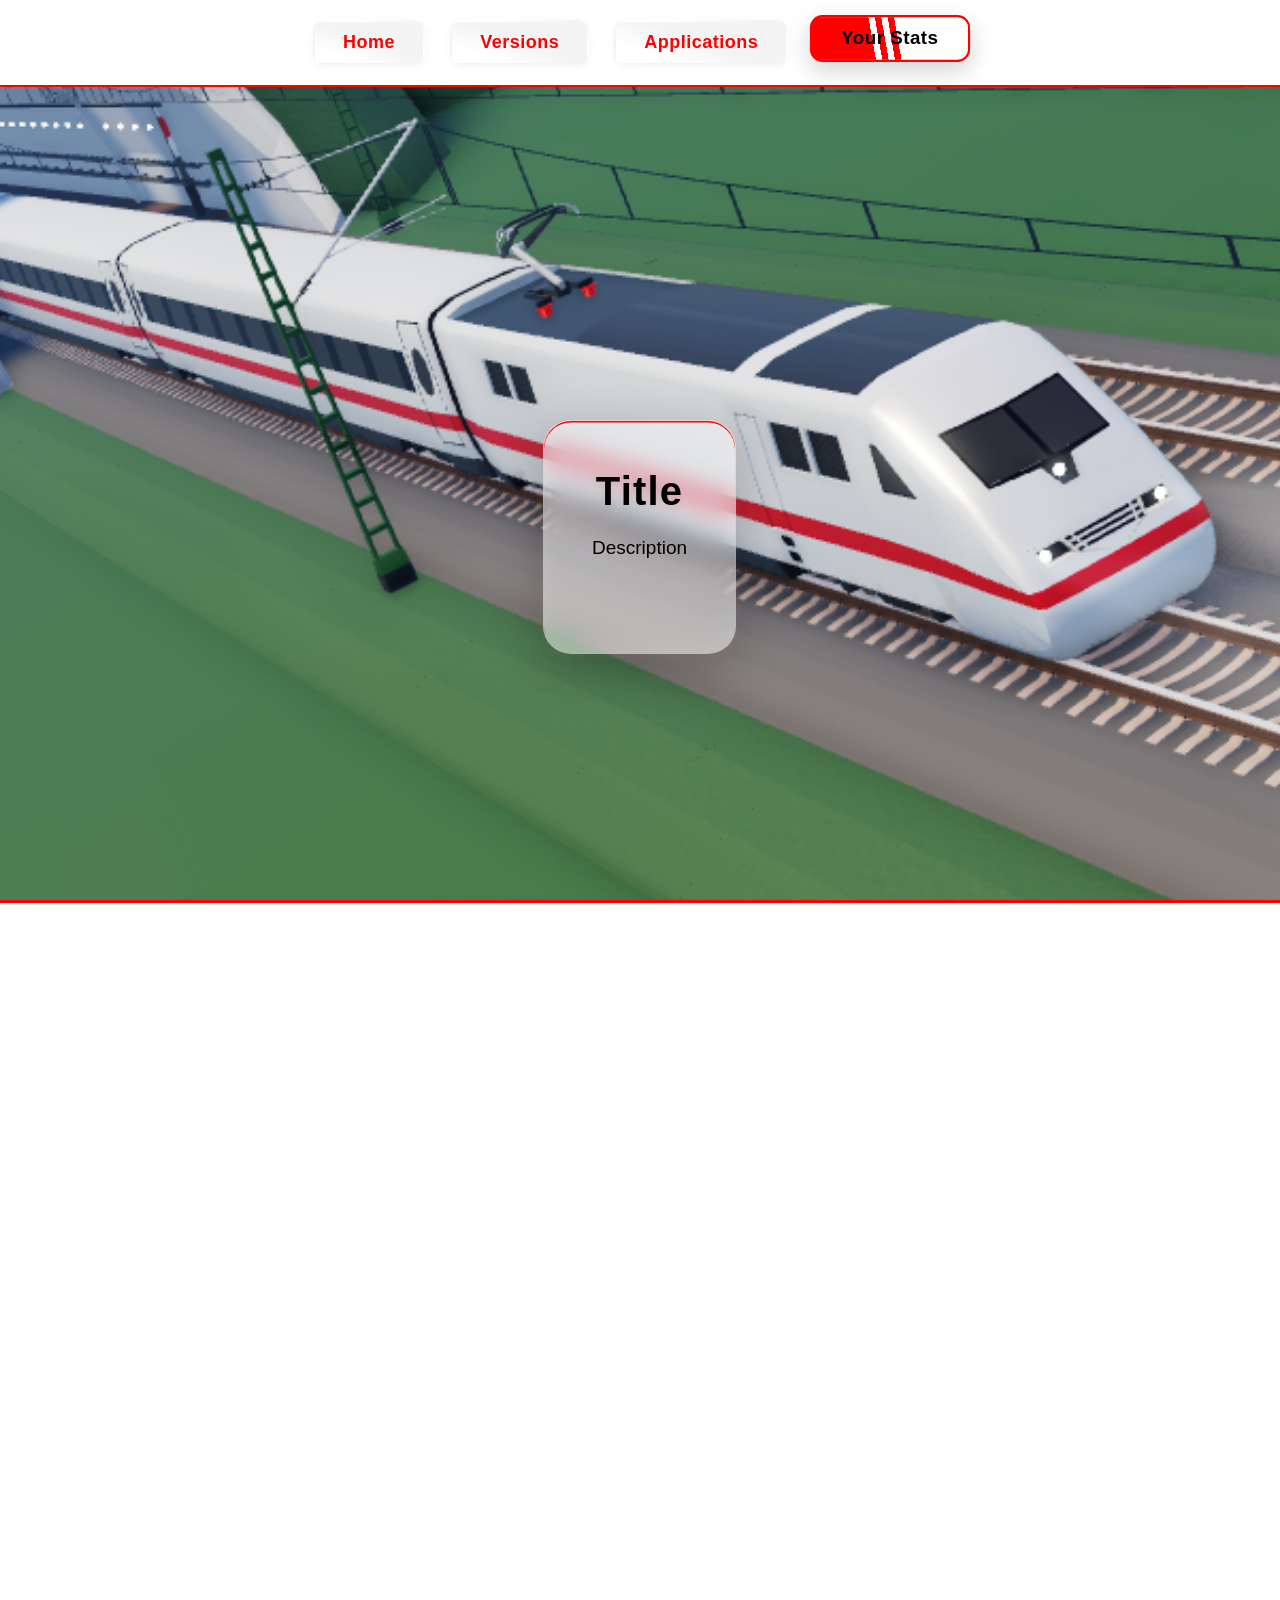
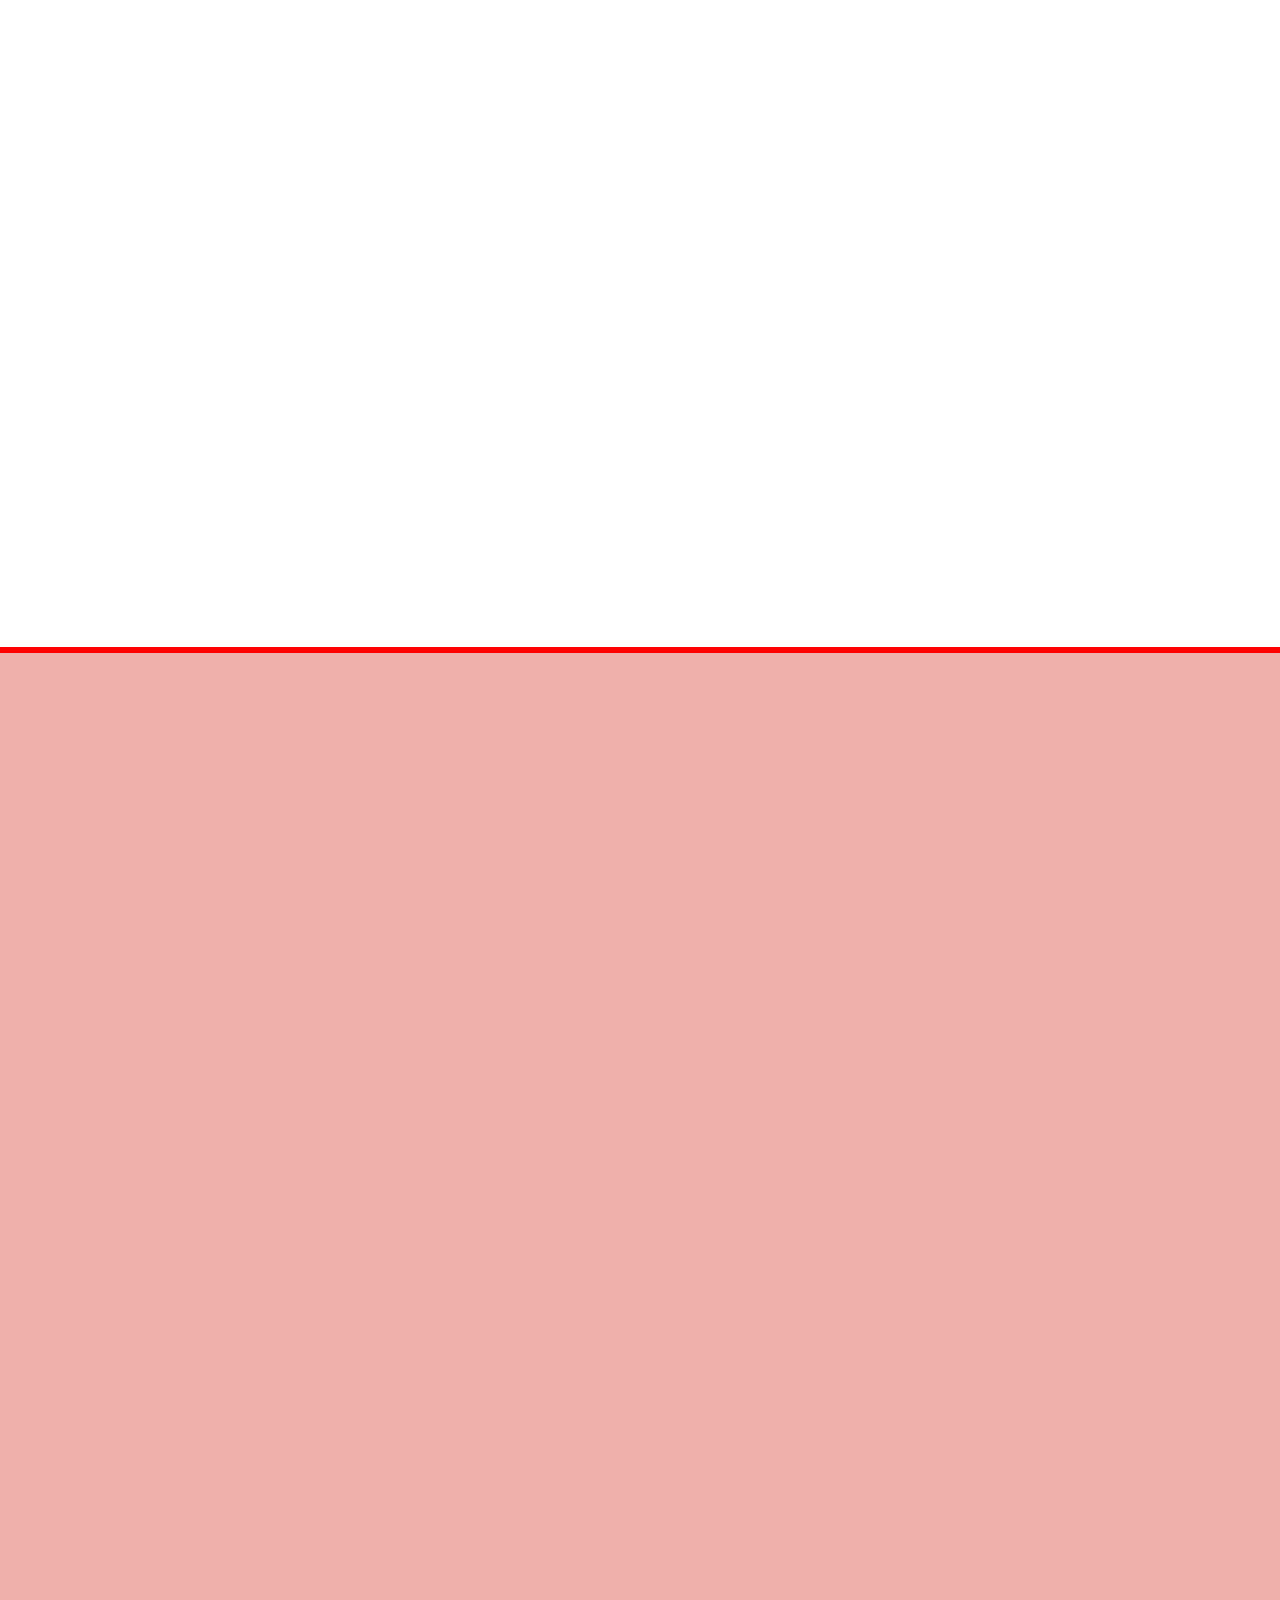
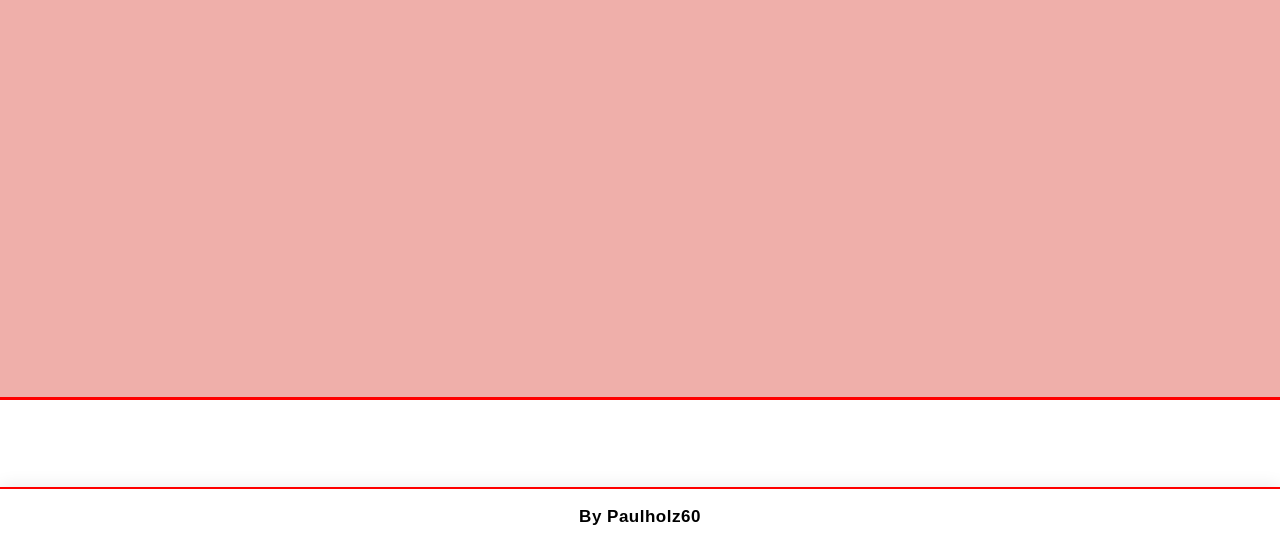
<file: index.html>
<!DOCTYPE html>
<!-- saved from url=(0055)file:///C:/Users/Ni.Weber/Desktop/WEB%20SITE/Index.html -->
<html>
<head lang="en-UK">
  <meta charset="UTF-8">
  <meta name="viewport" content="width=device-width, initial-scale=1.0">
	<title>E</title>
	<link href="./styles.css" rel="stylesheet">
</head>
<body>
<div class="backgroundHome"></div>
<div class="backgroundStats"></div>
<div class="backgroundVersions"></div>
<div class="backgroundApplications"></div>
<script src="./script.js"></script>

  <div class="container">

    <!-- Top Navigation Bar -->
    <div class="navbar">
      <button class="tablink active" onclick="openTab(event, 'HomeTab')">Home</button>
      <button class="tablink" onclick="openTab(event, 'VersionsTab')">Versions</button>
      <button class="tablink" onclick="openTab(event, 'ApplicationsTab')">Applications</button>
      <button class="tablink" onclick="openTab(event, 'StatsTab')">Your Stats</button>
    </div>

    <!-- Main Content -->
    <section class="content">
      <div name="HomeTab" class="content-box">
        <h1>Title</h1>
        <pre>
Description
        </pre>
      </div>
    </section>

    <section class="content">
      <div name="VersionsTab" class="content-box">
        <h1>Version History</h1>
        <pre>
          
        </pre>
        <pre>
          
        </pre>
      </div>
    </section>

    <section class="content">
      <div name="ApplicationsTab" class="content-box">
        <h1>Applications</h1>
        <pre>
          
        </pre>
        <pre>
          
        </pre>
      </div>
    </section>

    <section class="content">
      <div name="StatsTab" class="content-box">
        <h1>Your Stats</h1>
        <pre>
0 TC
        </pre>
        <pre>
0 Km driven
        </pre>
        <pre>
Trains: none
        </pre>
      </div>
    </section>

    <!-- Footer -->
    <footer>
      By Paulholz60
    </footer>

  </div>
</body>
</html>
</file>
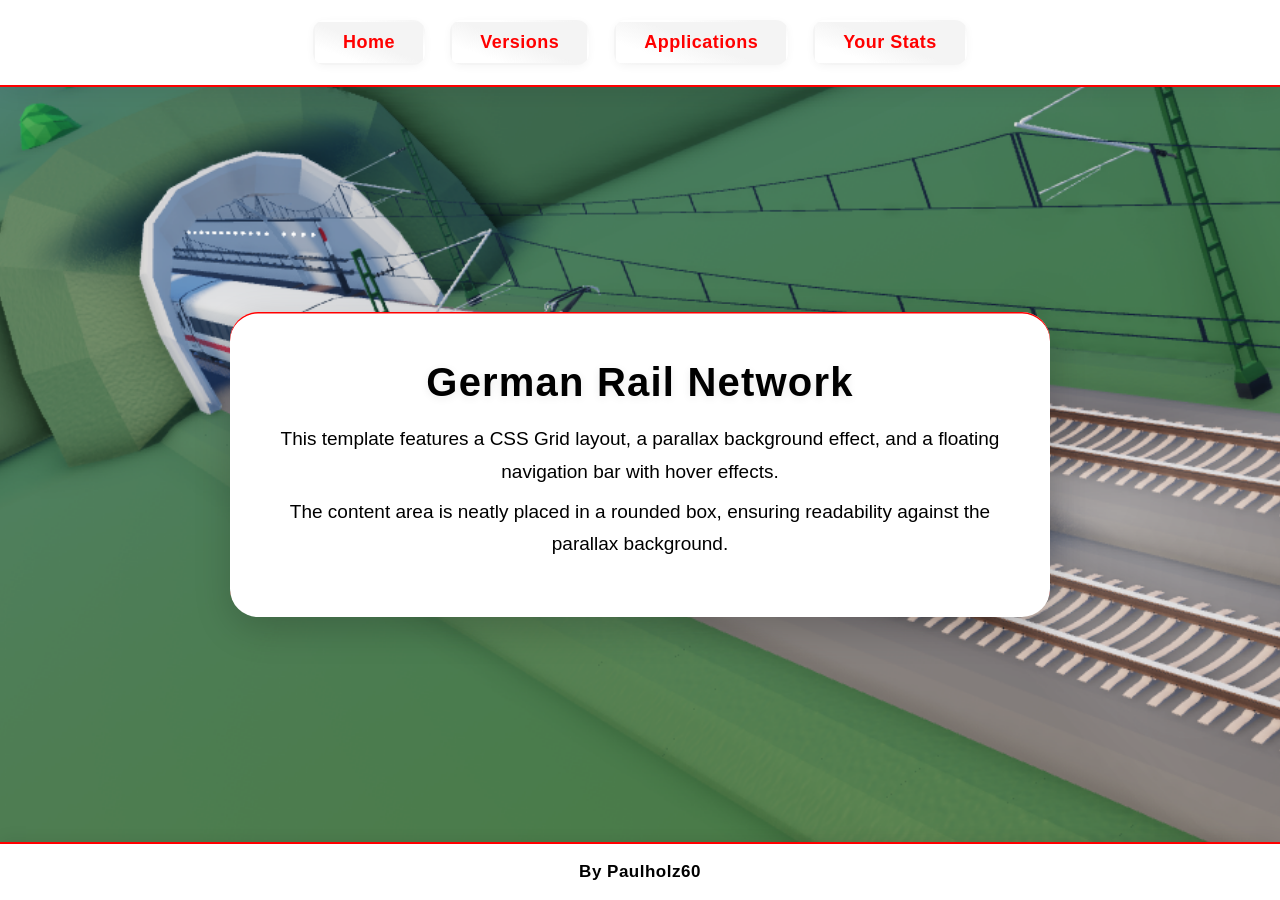
<file: Website/index.html>
<!DOCTYPE html>
<!-- saved from url=(0055)file:///C:/Users/Ni.Weber/Desktop/WEB%20SITE/Index.html -->
<html>
<head lang="en-UK">
  <meta charset="UTF-8">
  <meta name="viewport" content="width=device-width, initial-scale=1.0">
	<title>E</title>
	<link href="./styles.css" rel="stylesheet">
</head>
<body>

  <div class="container">

    <!-- Top Navigation Bar -->
    <nav class="navbar">
      <a href="#">Home</a>
      <a href="#">Versions</a>
      <a href="#">Applications</a>
      <a href="#">Your Stats</a>
    </nav>

    <!-- Main Content -->
    <section class="content">
      <div class="content-box">
        <h1>German Rail Network</h1>
        <p>
          This template features a CSS Grid layout, a parallax background effect, and a floating navigation bar with hover effects.
        </p>
        <p>
          The content area is neatly placed in a rounded box, ensuring readability against the parallax background.
        </p>
      </div>
    </section>

    <!-- Footer -->
    <footer>
      By Paulholz60
    </footer>

  </div>

</body>
</html>
</file>
<file: styles.css>
@import url("./Pallete.css");

@keyframes tablink-slide-in {
  from {
    background-position: 100% 0%;
  }
  to {
    background-position: 0% 0%;
  }
}

/* General Reset */
* {
  margin: 0;
  padding: 0;
  box-sizing: border-box;
  font-family: Arial, Helvetica, sans-serif;
}

body {
  background: transparent;
  z-index: -2;
}

.backgroundHome, .backgroundStats, .backgroundVersions, .backgroundApplications {
  position: fixed;      /* or absolute if you want them to scroll with content */
  top: 0;
  left: 0;
  width: 100vw;
  height: 100%;
  pointer-events: none; /* so they don't block clicks */
  z-index: -1;           /* base stacking, adjust as needed */
}

/* Parallax Background */
.backgroundHome {
  background-image: url("./Images/background.png");
  background-size: auto 150%;
  background-repeat: no-repeat;
  background-position: center;
  background-attachment: fixed;
  z-index: -1;
}
.backgroundStats {
  background-image: url("./Images/background2.png");
  background-size: auto 150%;
  background-color: #303030;
  background-repeat: no-repeat;
  background-position: center;
  background-attachment: fixed;
  z-index: -2;
}
.backgroundVersions {
  background: var(--Primary);
  height: 150%;
  z-index: 0;

  border-top: solid var(--Stroke) 3px;
  border-bottom: solid var(--Stroke) 3px;
}
.backgroundApplications {
  background: var(--StrokeLight);
  height: 150%;
  z-index: 0;

  border-top: solid var(--Stroke) 3px;
  border-bottom: solid var(--Stroke) 3px;
}

/* Grid Layout Structure */
.container {
  display: grid;
  grid-template-rows: auto 1fr auto;
}

/* Navigation Bar (Tabs) */
.navbar {
  display: flex;
  justify-content: center;
  gap: 25px;
  padding: 20px 40px;
  background: var(--Primary);
  position: sticky;
  top: 0;
  z-index: 100;
  border: none;
  box-shadow: 0 4px 24px 0 rgba(0,0,0,0.08);
  border-bottom: 2px solid var(--Stroke);
  transition: background var(--transition-slow), box-shadow var(--transition-fast);
}

.tablink {
  color: var(--Stroke);
  text-decoration: none;
  padding: 10px 28px;
  border-radius: 12px;
  font-size: 18px;
  font-weight: 900;
  letter-spacing: 0.5px;
  background: linear-gradient(20deg, transparent 20%, rgba(200,200,200,0.2) 50%);
  box-shadow: 0 2px 8px 0 rgba(0,0,0,0.04);
  border: 2px solid transparent;
  transition: background var(--transition-slow), color var(--transition-slow), box-shadow var(--transition-fast), border-color var(--transition-fast), transform var(--transition-slow);
}

/* Hover Effect for Tabs */
.tablink.active {
  background: linear-gradient(80deg, var(--Stroke) 20%, var(--Primary) 20%, var(--Primary) 22%, var(--Stroke) 22%, var(--Stroke) 24%, var(--Primary) 24%, var(--Primary) 26%, var(--Stroke) 26%, var(--Stroke) 28%, var(--Primary) 28%);
  background-size: 200% 100%;
  background-position: 0% 0%;
  animation: tablink-slide-in 0.5s cubic-bezier(0.4,0,0.2,1) forwards;
  color: var(--Text);
  transform: translateY(-4px) scale(1.04);
  box-shadow: 0 8px 24px 0 rgba(0,0,0,0.18);
  border-color: var(--Stroke);
  outline: none;
}

.tablink:hover {
  background: linear-gradient(80deg, var(--StrokeLight) 20%, var(--Primary) 20%, var(--Primary) 22%, var(--StrokeLight) 22%, var(--StrokeLight) 24%, var(--Primary) 24%, var(--Primary) 26%, var(--StrokeLight) 26%, var(--StrokeLight) 28%, var(--Primary) 28%);
  background-size: 200% 100%;
  background-position: 0% 0%;
  animation: tablink-slide-in 0.5s cubic-bezier(0.4,0,0.2,1) forwards;
  color: var(--Text);
  transform: translateY(-4px) scale(1.04);
  box-shadow: 0 8px 24px 0 rgba(0,0,0,0.18);
  border-color: var(--StrokeLight);
  outline: none;
}

/* Main Content Area */
.content {
  display: grid;
  row-gap: 30px;
  align-content: center;
  place-items: center;
  padding: 60px 20px;
  background: transparent;
  height: 100vh;
  transition: background var(--transition-slow);
}

/* Modern Content Box with Decorative Lines */
.content-box {
  position: relative;
  background: rgba(255,255,255,0.45);
  padding: 48px 48px 48px 48px;
  max-width: 820px;
  border-radius: 28px;
  box-shadow:
    0 16px 48px 0 rgba(0,0,0,0.22),
    0 1.5px 0 0 var(--Stroke) inset,
    0 0.5px 24px 0 rgba(255,255,255,0.12) inset;
  text-align: center;
  border: 1.5px solid rgba(239,175,170,0.25);
  overflow: hidden;
  backdrop-filter: blur(12px) saturate(1.2);
  -webkit-backdrop-filter: blur(12px) saturate(1.2);
  box-shadow:
    0 16px 48px 0 rgba(0,0,0,0.22),
    0 1.5px 0 0 var(--Stroke) inset,
    0 0.5px 24px 0 rgba(255,255,255,0.12) inset,
    0 2px 8px 0 rgba(239,175,170,0.10);
  perspective: 900px;
  transform-style: preserve-3d;
  transition: box-shadow var(--transition-fast), background var(--transition-slow), transform 0.4s cubic-bezier(0.4,0,0.2,1);
}

/* Fade-in animation for content-box */
.content-box {
  opacity: 0;
  transform: translateY(40px) scale(0.98) perspective(900px) rotateX(8deg) rotateY(-3deg);
  transition:
    opacity 0.8s cubic-bezier(0.4,0,0.2,1),
    transform 0.8s cubic-bezier(0.4,0,0.2,1),
    box-shadow var(--transition-fast),
    background var(--transition-slow);
}

.content-box.visible {
  opacity: 1;
  transform: translateY(0) scale(1) perspective(900px) rotateX(0deg) rotateY(0deg);
}
.content-box:hover, .content-box:focus-within {
  box-shadow:
    0 32px 96px 0 rgba(0,0,0,0.28),
    0 4px 0 0 var(--Stroke) inset,
    0 0.5px 32px 0 rgba(255,255,255,0.18) inset,
    0 4px 16px 0 rgba(239,175,170,0.16);
  background: rgba(255,255,255,0.92);
  transform: translateY(-8px) scale(1.025) rotateX(6deg) rotateY(-3deg);
}
.content-box:hover::before, .content-box:hover::after,
.content-box:focus-within::before, .content-box:focus-within::after {
  opacity: 0.38;
}

.content-box h1 {
  font-size: 40px;
  margin-bottom: 18px;
  font-weight: 900;
  letter-spacing: 1.2px;
  color: var(--Text);
  text-shadow: 0 2px 8px rgba(0,0,0,0.08);
  transition: color var(--transition-fast);
}

.content-box pre {
  font-size: 19px;
  line-height: 1.7;
  color: var(--Text);
  margin-bottom: 8px;
  transition: color var(--transition-fast);
}

/* Footer */
footer {
  text-align: center;
  padding: 18px 0 18px 0;
  background: var(--Primary);
  color: var(--Text);
  font-weight: 900;
  border: none;
  border-top: 2px solid var(--Stroke);
  box-shadow: 0 -2px 16px 0 rgba(0,0,0,0.08);
  letter-spacing: 0.5px;
  font-size: 17px;
  transition: background var(--transition-slow), box-shadow var(--transition-fast);
  z-index: 1;
}
</file>
<file: Website/styles.css>
@import url("./Pallete.css");

/* General Reset */
* {
  margin: 0;
  padding: 0;
  box-sizing: border-box;
  font-family: Arial, Helvetica, sans-serif;
}

/* Parallax Background */
body {
  background-image: url("background.png");
  background-size: cover;
  background-position: center;
  background-attachment: fixed;
}

/* Grid Layout Structure */
.container {
  display: grid;
  grid-template-rows: auto 1fr auto;
  min-height: 100vh;
}

/* Navigation Bar (Tabs) */
.navbar {
  display: flex;
  justify-content: center;
  gap: 25px;
  padding: 20px 40px;
  background: var(--Primary);
  position: sticky;
  top: 0;
  z-index: 100;
  border: none;
  box-shadow: 0 4px 24px 0 rgba(0,0,0,0.08);
  border-bottom: 2px solid var(--Stroke);
  transition: background var(--transition-slow), box-shadow var(--transition-fast);
}

.navbar a {
  color: var(--Stroke);
  text-decoration: none;
  padding: 10px 28px;
  border-radius: 12px;
  font-size: 18px;
  font-weight: 900;
  letter-spacing: 0.5px;
  background: linear-gradient(20deg, transparent 20%, rgba(200,200,200,0.2) 50%);
  box-shadow: 0 2px 8px 0 rgba(0,0,0,0.04);
  border: 2px solid transparent;
  transition: background var(--transition-slow), color var(--transition-slow), box-shadow var(--transition-fast), border-color var(--transition-fast), transform var(--transition-slow);
}

/* Hover Effect for Tabs */
.navbar a:hover, .navbar a:focus {
  background: linear-gradient(80deg, var(--Stroke) 40%, var(--Primary) 40%, var(--Primary) 45%, var(--Stroke) 45%, var(--Stroke) 48%, var(--Primary) 48%, var(--Primary) 52%, var(--Stroke) 52%, var(--Stroke) 54%, var(--Primary) 54%);
  color: var(--Text);
  transform: translateY(-4px) scale(1.04);
  box-shadow: 0 8px 24px 0 rgba(0,0,0,0.18);
  border-color: var(--Stroke);
  outline: none;
}

/* Main Content Area */
.content {
  display: grid;
  place-items: center;
  padding: 60px 20px;
  background: transparent;
  min-height: 60vh;
  transition: background var(--transition-slow);
}

/* Modern Content Box with Decorative Lines */
.content-box {
  position: relative;
  background: var(--Primary);
  padding: 48px 48px 48px 48px;
  max-width: 820px;
  border-radius: 28px;
  box-shadow: 0 12px 36px 0 rgba(0,0,0,0.18), 0 1.5px 0 0 var(--Stroke) inset;
  text-align: center;
  border: none;
  overflow: hidden;
  transition: box-shadow var(--transition-fast), background var(--transition-slow);
}

.content-box::before, .content-box::after {
  content: "";
  position: absolute;
  left: 32px;
  right: 32px;
  height: 2.5px;
  background: var(--Primary);
  border-radius: 2px;
  opacity: 0.18;
  pointer-events: none;
  transition: opacity var(--transition-fast);
}
.content-box::before {
  top: 24px;
}
.content-box::after {
  bottom: 24px;
}
.content-box:hover, .content-box:focus-within {
  box-shadow: 0 24px 64px 0 rgba(0,0,0,0.22), 0 4px 0 0 var(--Stroke) inset;
  background: var(--Primary);
}
.content-box:hover::before, .content-box:hover::after,
.content-box:focus-within::before, .content-box:focus-within::after {
  opacity: 0.38;
}

.content-box h1 {
  font-size: 40px;
  margin-bottom: 18px;
  font-weight: 900;
  letter-spacing: 1.2px;
  color: var(--Text);
  text-shadow: 0 2px 8px rgba(0,0,0,0.08);
  transition: color var(--transition-fast);
}

.content-box p {
  font-size: 19px;
  line-height: 1.7;
  color: var(--Text);
  margin-bottom: 8px;
  transition: color var(--transition-fast);
}

/* Footer */
footer {
  text-align: center;
  padding: 18px 0 18px 0;
  background: var(--Primary);
  color: var(--Text);
  font-weight: 900;
  border: none;
  border-top: 2px solid var(--Stroke);
  box-shadow: 0 -2px 16px 0 rgba(0,0,0,0.08);
  letter-spacing: 0.5px;
  font-size: 17px;
  transition: background var(--transition-slow), box-shadow var(--transition-fast);
}
</file>
